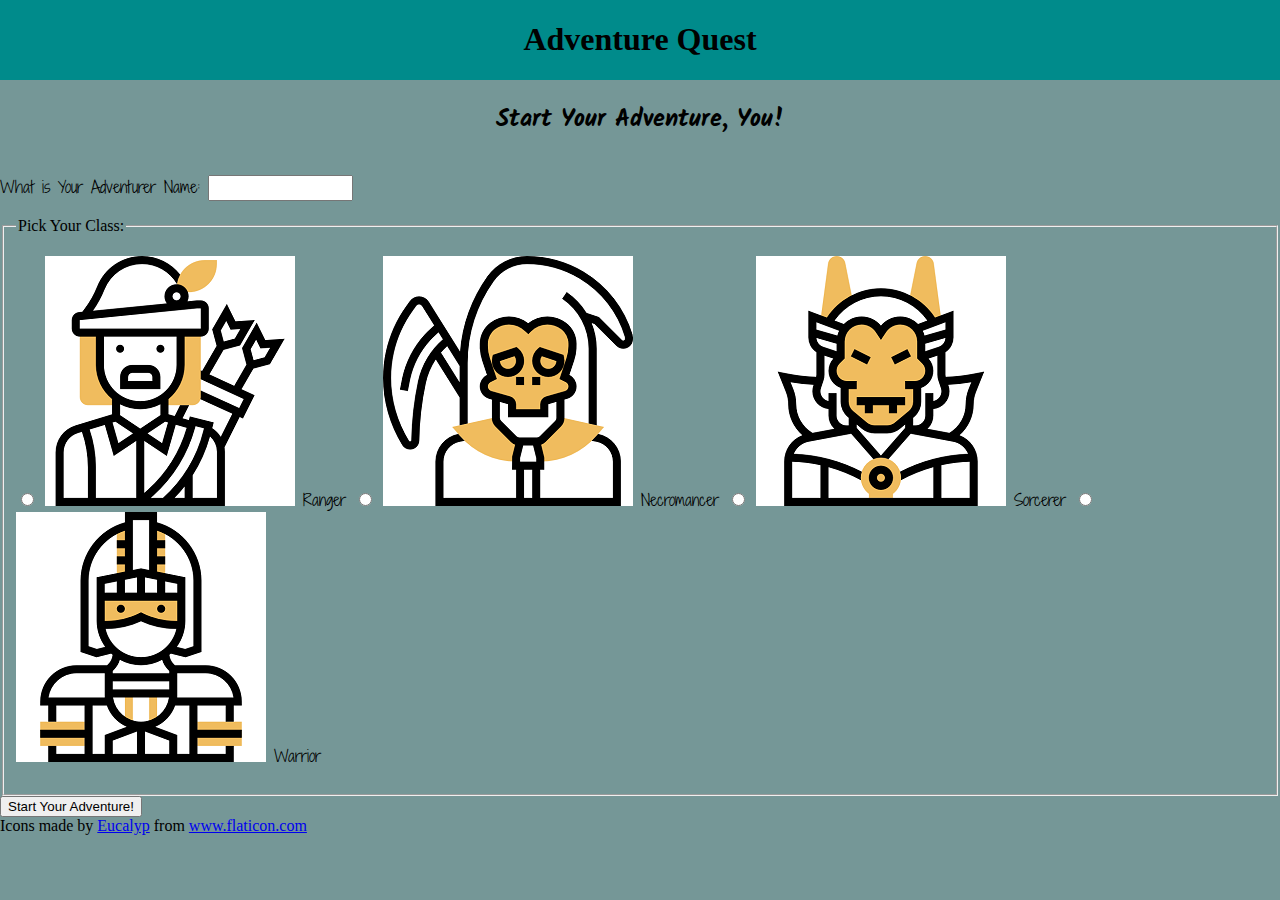
<file: index.html>
<!DOCTYPE html>
<html lang="en">

<head>
    <meta charset="UTF-8">
    <meta name="viewport" content="width=device-width, initial-scale=1.0">
    <meta http-equiv="X-UA-Compatible" content="ie=edge">
    <link rel="stylesheet" href="/common/style.css">
    <title>Adventure Game</title>
</head>

<body>
    <header>
        <h1>Adventure Quest</h1>
    </header>

    <main>
        <h2>Start Your Adventure, You!</h2>
        <form id="user-sign-up">
            <p class="text-prompt">
                <label for="name">What is Your Adventurer Name:</label>
                <input id="name" name="name" required>
            </p>
            <fieldset>
                <legend>Pick Your Class:</legend>
                <p id="avatars">
                    <label>
                        <input type="radio" name="class" required value="ranger">
                        <img src="/assets/avatars/ranger.png">
                        Ranger
                    </label>
                    <label>
                        <input type="radio" name="class" required value="necromancer">
                        <img src="/assets/avatars/necromancer.png">
                            Necromancer
                    </label>
                    <label>
                        <input type="radio" name="class" required value="sorcerer">
                        <img src="/assets/avatars/sorcerer.png">
                            Sorcerer
                    </label>
                    <label>
                        <input type="radio" name="class" required value="warrior">
                        <img src="/assets/avatars/warrior.png">
                            Warrior
                    </label>
                </p>
            </fieldset>
            <button>Start Your Adventure!</button>
        </form>
    </main>
    
    <footer>
        <div>Icons made by <a href="https://www.flaticon.com/authors/eucalyp" title="Eucalyp">Eucalyp</a> from <a href="https://www.flaticon.com/"             title="Flaticon">www.flaticon.com</a></div>
    </footer>

    <script type="module" src="/home/home.js"></script>
</body>

</html>
</file>
<file: common/style.css>
@import url('https://fonts.googleapis.com/css?family=Kalam|Permanent+Marker|Shadows+Into+Light+Two&display=swap');

Html, body {
	Height: 100%;
    Margin: 0;
    background-color: rgb(117, 151, 151);
}

header {
    display: flex;
    justify-content: center;
    background-color: darkcyan;
    font-family: 'Permanent Marker', cursive;
}

h2 {
    font-family: 'Kalam', cursive;
    display: flex;
    justify-content: center;
}

p {
    font-family: 'Shadows Into Light Two', cursive;
}

img:hover {
    border: solid;
    border-color: rgb(102, 31, 31);
}

main {
    display: flex;
    flex-direction: column;
}
input {
    font-family: 'Shadows Into Light Two', cursive;
}
</file>
